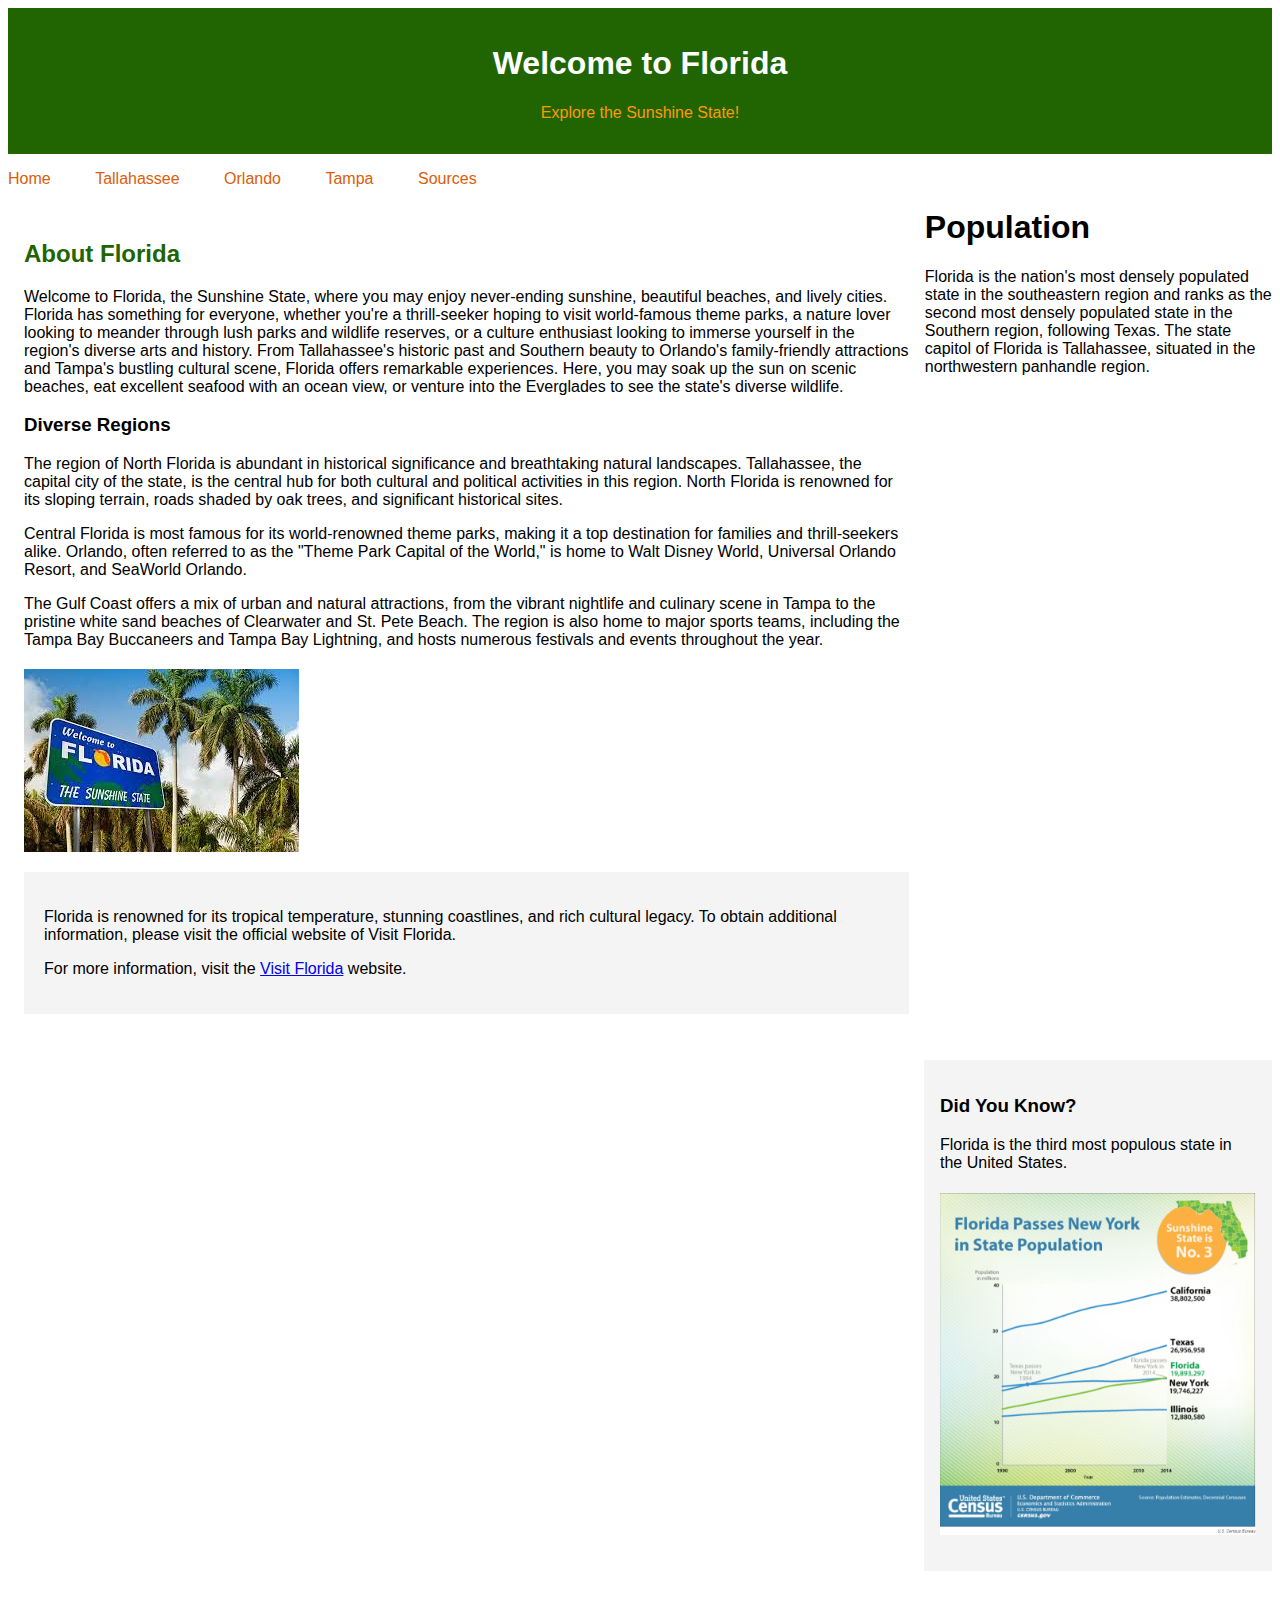
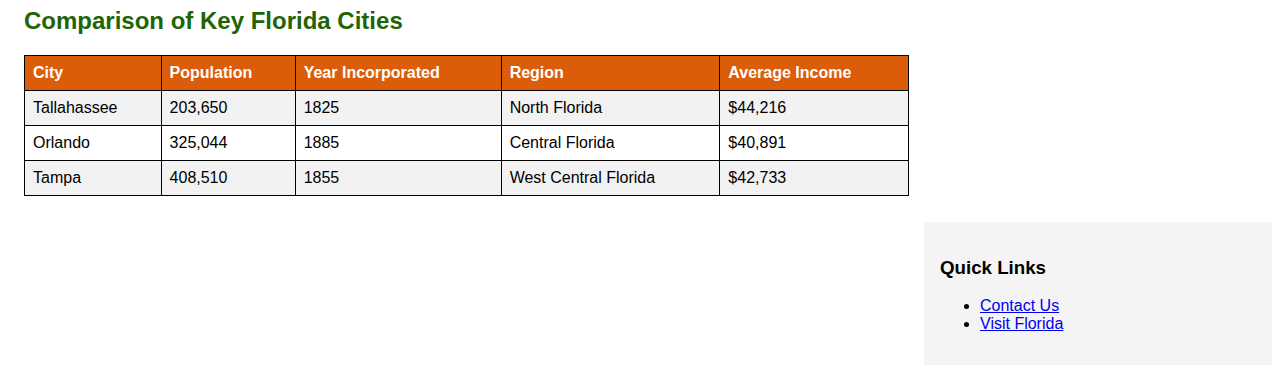
<file: index.html>
<!DOCTYPE html>
<html lang="en">
  <head>
    <meta charset="UTF-8" />
    <meta name="viewport" content="width=device-width, initial-scale=1.0" />
    <title>Welcome to Florida!</title>
    <link rel="stylesheet" href="./styles.css" />
  </head>
  <body>
    <header>
      <h1>Welcome to Florida</h1>
      <p id="special">Explore the Sunshine State!</p>
    </header>

    <nav>
      <ul>
        <li><a href="./index.html">Home</a></li>
        <li><a href="./tallahassee.html">Tallahassee</a></li>
        <li><a href="./orlando.html">Orlando</a></li>
        <li><a href="./tampa.html">Tampa</a></li>
        <li><a href="sources.html" class="myButton">Sources</a></li>
      </ul>
    </nav>

    <section class="float-left">
      <h2>About Florida</h2>
      <p>
        Welcome to Florida, the Sunshine State, where you may enjoy never-ending
        sunshine, beautiful beaches, and lively cities. Florida has something
        for everyone, whether you're a thrill-seeker hoping to visit
        world-famous theme parks, a nature lover looking to meander through lush
        parks and wildlife reserves, or a culture enthusiast looking to immerse
        yourself in the region's diverse arts and history. From Tallahassee's
        historic past and Southern beauty to Orlando's family-friendly
        attractions and Tampa's bustling cultural scene, Florida offers
        remarkable experiences. Here, you may soak up the sun on scenic beaches,
        eat excellent seafood with an ocean view, or venture into the Everglades
        to see the state's diverse wildlife.
      </p>

      <h3>Diverse Regions</h3>
      <p>
        The region of North Florida is abundant in historical significance and
        breathtaking natural landscapes. Tallahassee, the capital city of the
        state, is the central hub for both cultural and political activities in
        this region. North Florida is renowned for its sloping terrain, roads
        shaded by oak trees, and significant historical sites.
      </p>

      <p>
        Central Florida is most famous for its world-renowned theme parks,
        making it a top destination for families and thrill-seekers alike.
        Orlando, often referred to as the "Theme Park Capital of the World," is
        home to Walt Disney World, Universal Orlando Resort, and SeaWorld
        Orlando.
      </p>

      <p>
        The Gulf Coast offers a mix of urban and natural attractions, from the
        vibrant nightlife and culinary scene in Tampa to the pristine white sand
        beaches of Clearwater and St. Pete Beach. The region is also home to
        major sports teams, including the Tampa Bay Buccaneers and Tampa Bay
        Lightning, and hosts numerous festivals and events throughout the year.
      </p>

      <img src="./florida.jpg" alt="Map of Florida" />

      <div class="relative-position">
        <p>
          Florida is renowned for its tropical temperature, stunning coastlines,
          and rich cultural legacy. To obtain additional information, please
          visit the official website of Visit Florida.
        </p>
        <p>
          For more information, visit the
          <a href="https://www.visitflorida.com" target="_blank"
            >Visit Florida</a
          >
          website.
        </p>
      </div>
    </section>

    <article>
      <h1>Population</h1>
      <p>
        Florida is the nation's most densely populated state in the southeastern
        region and ranks as the second most densely populated state in the
        Southern region, following Texas. The state capitol of Florida is
        Tallahassee, situated in the northwestern panhandle region.
      </p>
    </article>

    <aside class="float-right">
      <h3>Did You Know?</h3>
      <p>Florida is the third most populous state in the United States.</p>
      <img src="graph.png" alt="Population Graph" style="width: 500px" />
    </aside>

    <section style="clear: both">
      <h2>Comparison of Key Florida Cities</h2>
      <table>
        <tr>
          <th>City</th>
          <th>Population</th>
          <th>Year Incorporated</th>
          <th>Region</th>
          <th>Average Income</th>
        </tr>
        <tr>
          <td>Tallahassee</td>
          <td>203,650</td>
          <td>1825</td>
          <td>North Florida</td>
          <td>$44,216</td>
        </tr>
        <tr>
          <td>Orlando</td>
          <td>325,044</td>
          <td>1885</td>
          <td>Central Florida</td>
          <td>$40,891</td>
        </tr>
        <tr>
          <td>Tampa</td>
          <td>408,510</td>
          <td>1855</td>
          <td>West Central Florida</td>
          <td>$42,733</td>
        </tr>
      </table>
    </section>

    <aside>
      <h3>Quick Links</h3>
      <ul>
        <li><a href="form.html">Contact Us</a></li>

        <li>
          <a href="https://www.visitflorida.com" target="_blank"
            >Visit Florida</a
          >
        </li>
      </ul>
    </aside>
  </body>
</html>
</file>
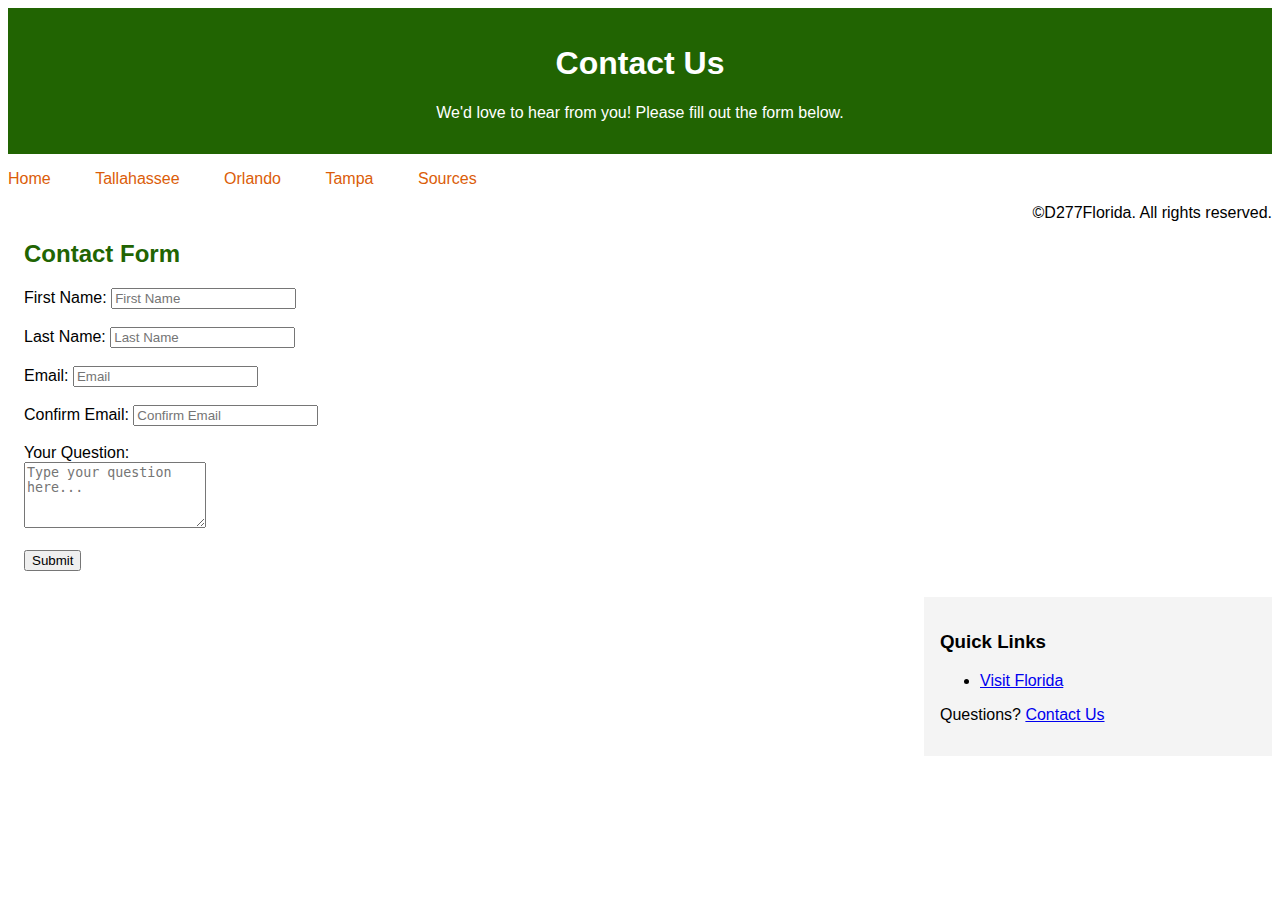
<file: form.html>
<!DOCTYPE html>
<html lang="en">
  <head>
    <meta charset="UTF-8" />
    <meta name="viewport" content="width=device-width, initial-scale=1.0" />
    <title>Contact Us</title>
    <link rel="stylesheet" href="styles.css" />
    <script src="validate.js"></script>
  </head>
  <body>

    <header>
      <h1>Contact Us</h1>
      <p>We'd love to hear from you! Please fill out the form below.</p>
    </header>


    <nav>
      <ul>
        <li><a href="index.html">Home</a></li>
        <li><a href="tallahassee.html">Tallahassee</a></li>
        <li><a href="orlando.html">Orlando</a></li>
        <li><a href="tampa.html">Tampa</a></li>
        <li><a href="sources.html" class="myButton">Sources</a></li>
      </ul>
    </nav>
    <section>
      <h2>Contact Form</h2>
      <form id="contactForm">
        <label for="fname">First Name:</label>
        <input
          type="text"
          id="fname"
          name="fname"
          placeholder="First Name"
          required
        /><br /><br />

        <label for="lname">Last Name:</label>
        <input
          type="text"
          id="lname"
          name="lname"
          placeholder="Last Name"
          required
        /><br /><br />

        <label for="email">Email:</label>
        <input
          type="email"
          id="email"
          name="email"
          placeholder="Email"
          required
        /><br /><br />

        <label for="confirmEmail">Confirm Email:</label>
        <input
          type="email"
          id="confirmEmail"
          name="confirmEmail"
          placeholder="Confirm Email"
          required
        /><br /><br />

        <label for="question">Your Question:</label><br />
        <textarea
          id="question"
          name="question"
          placeholder="Type your question here..."
          rows="4"
          required
        ></textarea
        ><br /><br />

        <button type="submit">Submit</button>
      </form>
    </section>

    <aside>
      <h3>Quick Links</h3>
      <ul>
        <li><a href="https://www.visitflorida.com" target="_blank"
          >Visit Florida</a ></a></li>
      </ul>
      <p>Questions? <a href="form.html">Contact Us</a></p>
    </aside>
    <footer>
      <p style="text-align: right;">&copy;D277Florida. All rights reserved.</p>
    </footer> 
  </body>
</html>
</file>
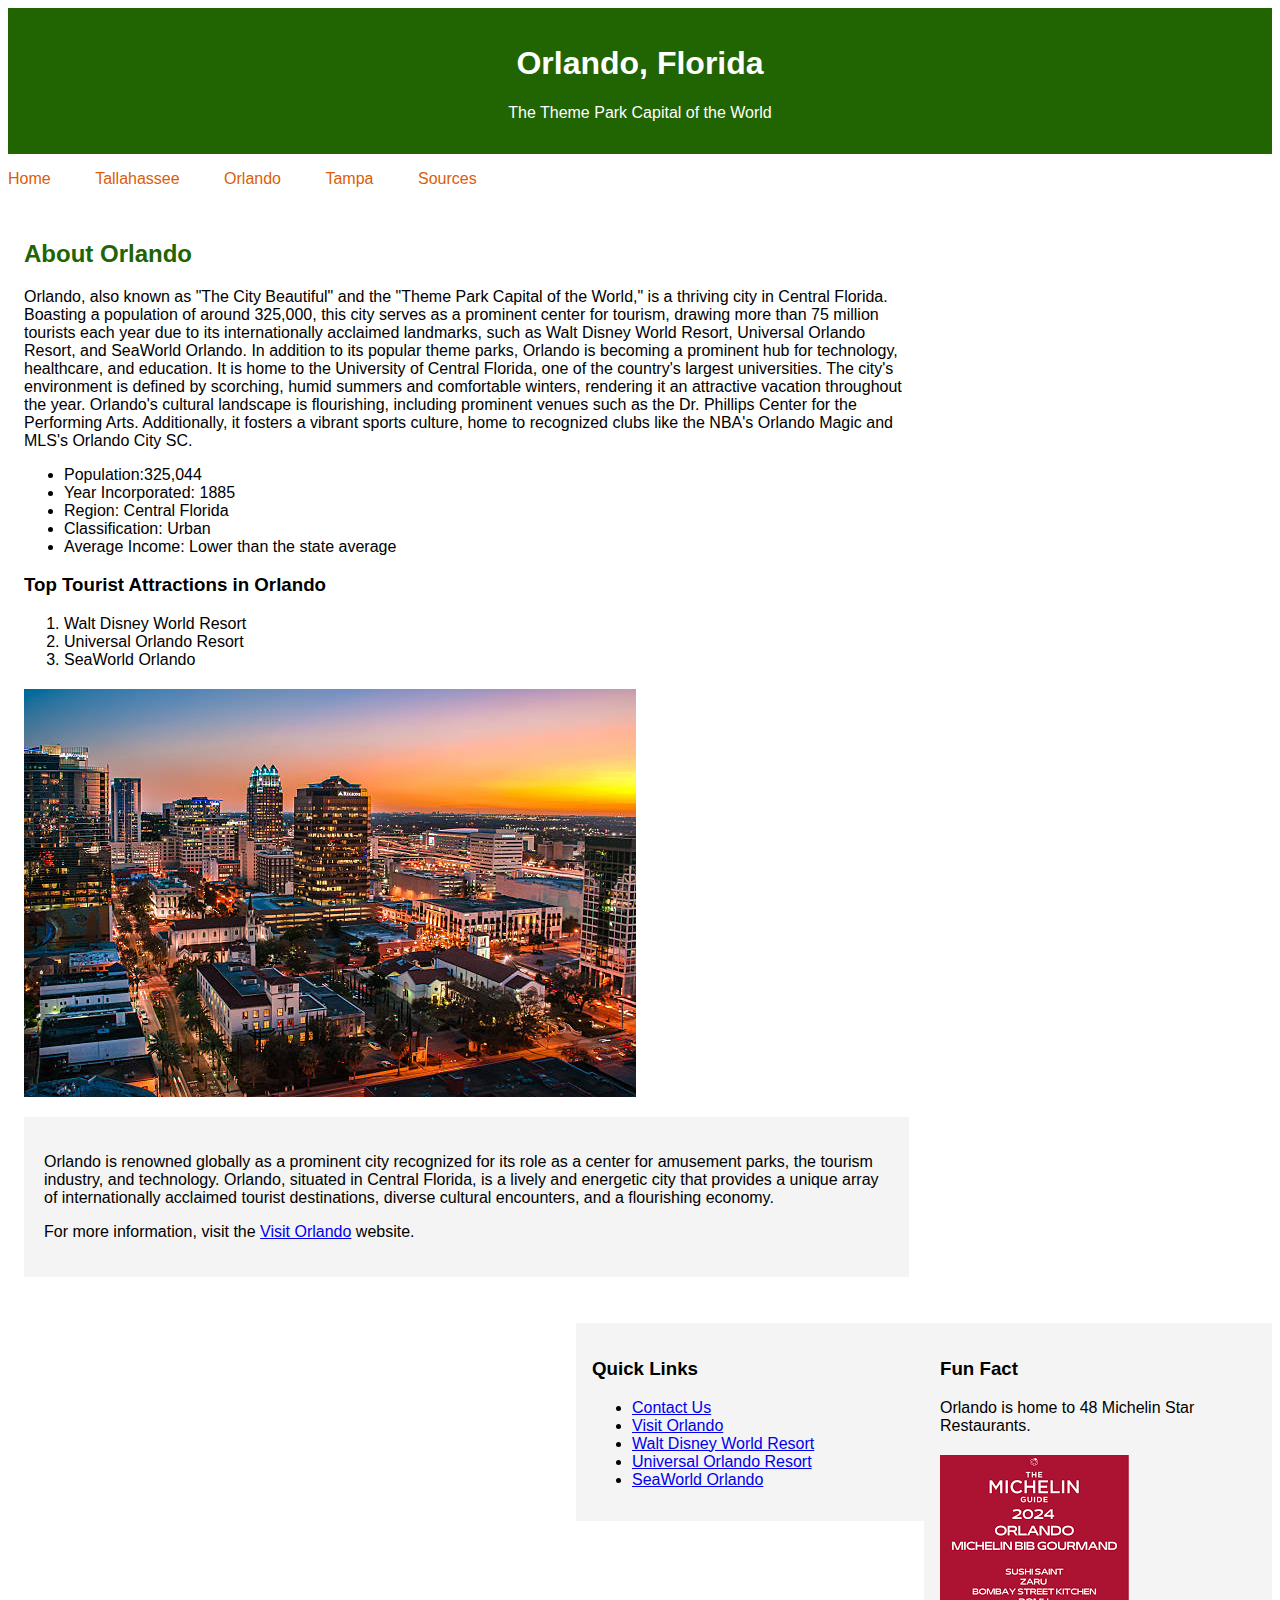
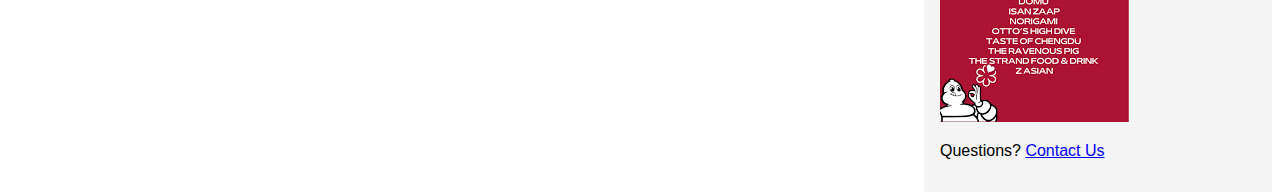
<file: orlando.html>
<!DOCTYPE html>
<html lang="en">
  <head>
    <meta charset="UTF-8" />
    <meta name="viewport" content="width=device-width, initial-scale=1.0" />
    <title>Orlando, Florida - The Theme Park Capital of the World</title>
    <link rel="stylesheet" href="styles.css" />
  </head>
  <body>
    <header>
      <h1>Orlando, Florida</h1>
      <p>The Theme Park Capital of the World</p>
    </header>
    <nav>
      <ul>
        <li><a href="./index.html">Home</a></li>
        <li><a href="./tallahassee.html">Tallahassee</a></li>
        <li><a href="./orlando.html">Orlando</a></li>
        <li><a href="./tampa.html">Tampa</a></li>
        <li><a href="sources.html" class="myButton">Sources</a></li>
      </ul>
    </nav>
    <section>
      <h2>About Orlando</h2>
      Orlando, also known as "The City Beautiful" and the "Theme Park Capital of the World," is a thriving city in Central Florida. Boasting a population of around 325,000, this city serves as a prominent center for tourism, drawing more than 75 million tourists each year due to its internationally acclaimed landmarks, such as Walt Disney World Resort, Universal Orlando Resort, and SeaWorld Orlando. In addition to its popular theme parks, Orlando is becoming a prominent hub for technology, healthcare, and education. It is home to the University of Central Florida, one of the country's largest universities. The city's environment is defined by scorching, humid summers and comfortable winters, rendering it an attractive vacation throughout the year. Orlando's cultural landscape is flourishing, including prominent venues such as the Dr. Phillips Center for the Performing Arts. Additionally, it fosters a vibrant sports culture, home to recognized clubs like the NBA's Orlando Magic and MLS's Orlando City SC.
      </div>
      </p>
    </div>
      <ul>
        <li>Population:325,044</li>
        <li>Year Incorporated: 1885</li>
        <li>Region: Central Florida</li>
        <li>Classification: Urban</li>
        <li>Average Income: Lower than the state average</li>
      </ul>
      <h3>Top Tourist Attractions in Orlando</h3>
      <ol>
        <li>Walt Disney World Resort</li>
        <li>Universal Orlando Resort</li>
        <li>SeaWorld Orlando</li>
      </ol>
      <img src="orlando.jpg" alt="Orlando Skyline" />
      <div class="relative-position">
        <p>
          Orlando is renowned globally as a prominent city recognized for its role
          as a center for amusement parks, the tourism industry, and technology.
          Orlando, situated in Central Florida, is a lively and energetic city
          that provides a unique array of internationally acclaimed tourist
          destinations, diverse cultural encounters, and a flourishing economy. 
          <p>
            For more information, visit the
            <a href="https://www.visitorlando.com" target="_blank">Visit Orlando</a>
            website.
          </p>
    </section>
    <aside>
      <h3>Fun Fact</h3>
      <p>Orlando is home to 48 Michelin Star Restaurants.</p>
      <img src="michelin guide.png" alt="Michelin Food Guide" />
    <footer><p> Questions? <a href="form.html">Contact Us</a></p></footer>
  </aside>
</footer>
<aside>
  <h3>Quick Links</h3>
  <ul>
      <li><a href="form.html">Contact Us</a></li>
      <li><a href="https://www.visitorlando.com/" target="_blank">Visit Orlando</a></li>
      <li><a href="https://disneyworld.disney.go.com/" target="_blank">Walt Disney World Resort</a></li>
      <li><a href="https://www.universalorlando.com/" target="_blank">Universal Orlando Resort</a></li>
      <li><a href="https://seaworld.com/orlando/" target="_blank">SeaWorld Orlando</a></li>
  </ul>
</aside>
</body>
</html>
</file>
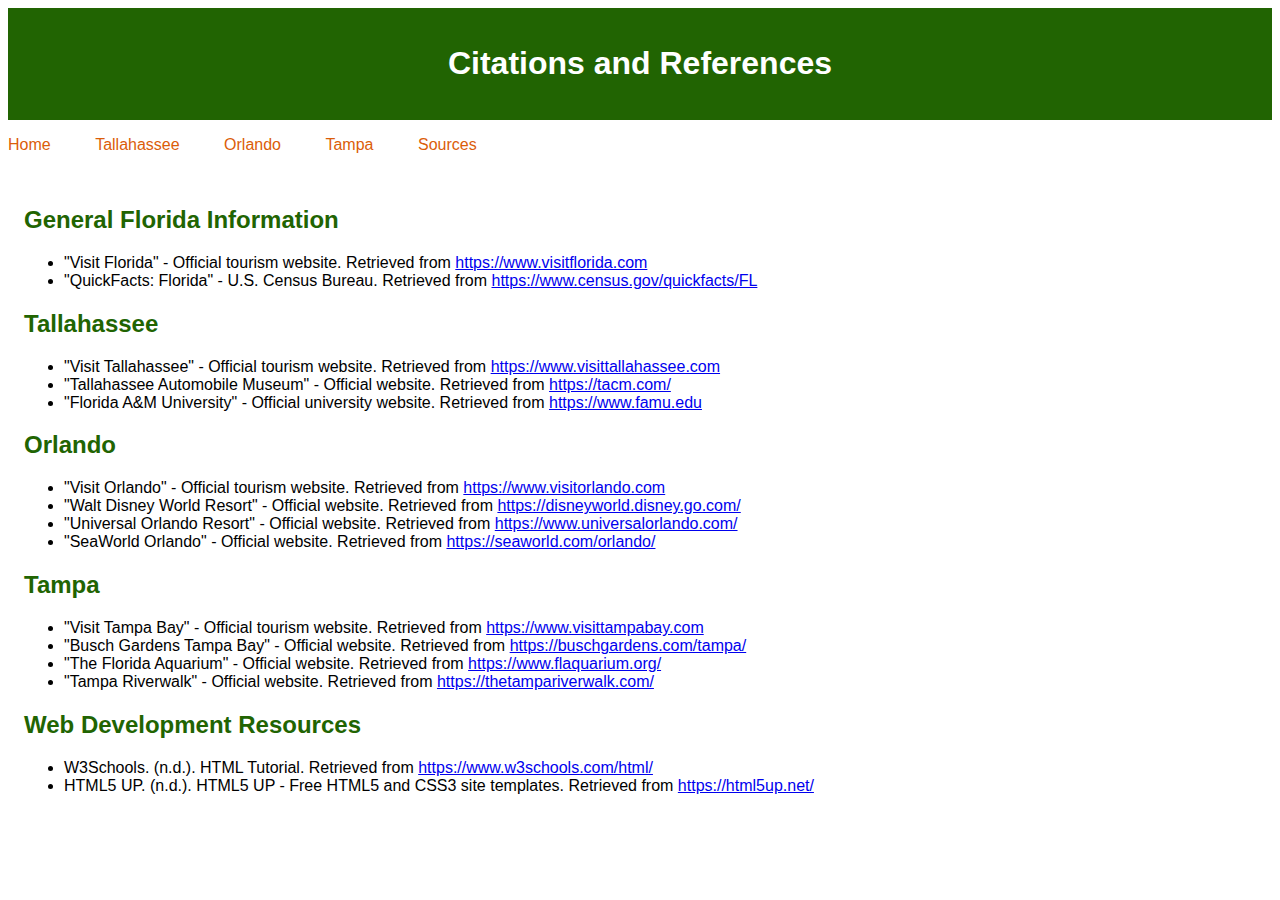
<file: sources.html>
<!DOCTYPE html>
<html lang="en">
<head>
    <meta charset="UTF-8">
    <meta name="viewport" content="width=device-width, initial-scale=1.0">
    <title>Sources</title>
    <link rel="stylesheet" href="styles.css">
</head>
<body>
    <header>
        <h1>Citations and References</h1>
    </header>

    <nav>
        <ul>
            <li><a href="index.html">Home</a></li>
            <li><a href="tallahassee.html">Tallahassee</a></li>
            <li><a href="orlando.html">Orlando</a></li>
            <li><a href="tampa.html">Tampa</a></li>
            <li><a href="sources.html">Sources</a></li>
        </ul>
    </nav>

    <section>
        <h2>General Florida Information</h2>
        <ul>
            <li>
                "Visit Florida" - Official tourism website. Retrieved from 
                <a href="https://www.visitflorida.com" target="_blank">https://www.visitflorida.com</a>
            </li>
            <li>
                "QuickFacts: Florida" - U.S. Census Bureau. Retrieved from 
                <a href="https://www.census.gov/quickfacts/FL" target="_blank">https://www.census.gov/quickfacts/FL</a>
            </li>
        </ul>

        <h2>Tallahassee</h2>
        <ul>
            <li>
                "Visit Tallahassee" - Official tourism website. Retrieved from 
                <a href="https://www.visittallahassee.com" target="_blank">https://www.visittallahassee.com</a>
            </li>
            <li>
                "Tallahassee Automobile Museum" - Official website. Retrieved from 
                <a href="https://tacm.com/" target="_blank">https://tacm.com/</a>
            </li>
            <li>
                "Florida A&M University" - Official university website. Retrieved from 
                <a href="https://www.famu.edu" target="_blank">https://www.famu.edu</a>
            </li>
        </ul>

        <h2>Orlando</h2>
        <ul>
            <li>
                "Visit Orlando" - Official tourism website. Retrieved from 
                <a href="https://www.visitorlando.com" target="_blank">https://www.visitorlando.com</a>
            </li>
            <li>
                "Walt Disney World Resort" - Official website. Retrieved from 
                <a href="https://disneyworld.disney.go.com/" target="_blank">https://disneyworld.disney.go.com/</a>
            </li>
            <li>
                "Universal Orlando Resort" - Official website. Retrieved from 
                <a href="https://www.universalorlando.com/" target="_blank">https://www.universalorlando.com/</a>
            </li>
            <li>
                "SeaWorld Orlando" - Official website. Retrieved from 
                <a href="https://seaworld.com/orlando/" target="_blank">https://seaworld.com/orlando/</a>
            </li>
        </ul>

        <h2>Tampa</h2>
        <ul>
            <li>
                "Visit Tampa Bay" - Official tourism website. Retrieved from 
                <a href="https://www.visittampabay.com" target="_blank">https://www.visittampabay.com</a>
            </li>
            <li>
                "Busch Gardens Tampa Bay" - Official website. Retrieved from 
                <a href="https://buschgardens.com/tampa/" target="_blank">https://buschgardens.com/tampa/</a>
            </li>
            <li>
                "The Florida Aquarium" - Official website. Retrieved from 
                <a href="https://www.flaquarium.org/" target="_blank">https://www.flaquarium.org/</a>
            </li>
            <li>
                "Tampa Riverwalk" - Official website. Retrieved from 
                <a href="https://thetampariverwalk.com/" target="_blank">https://thetampariverwalk.com/</a>
            </li>
        </ul>

        <h2>Web Development Resources</h2>
        <ul>
            <li>
                W3Schools. (n.d.). HTML Tutorial. Retrieved from 
                <a href="https://www.w3schools.com/html/" target="_blank">https://www.w3schools.com/html/</a>
            </li>
            <li>
                HTML5 UP. (n.d.). HTML5 UP - Free HTML5 and CSS3 site templates. Retrieved from 
                <a href="https://html5up.net/" target="_blank">https://html5up.net/</a>
            </li>
        </ul>
    </section>
</body>
</html>
</file>
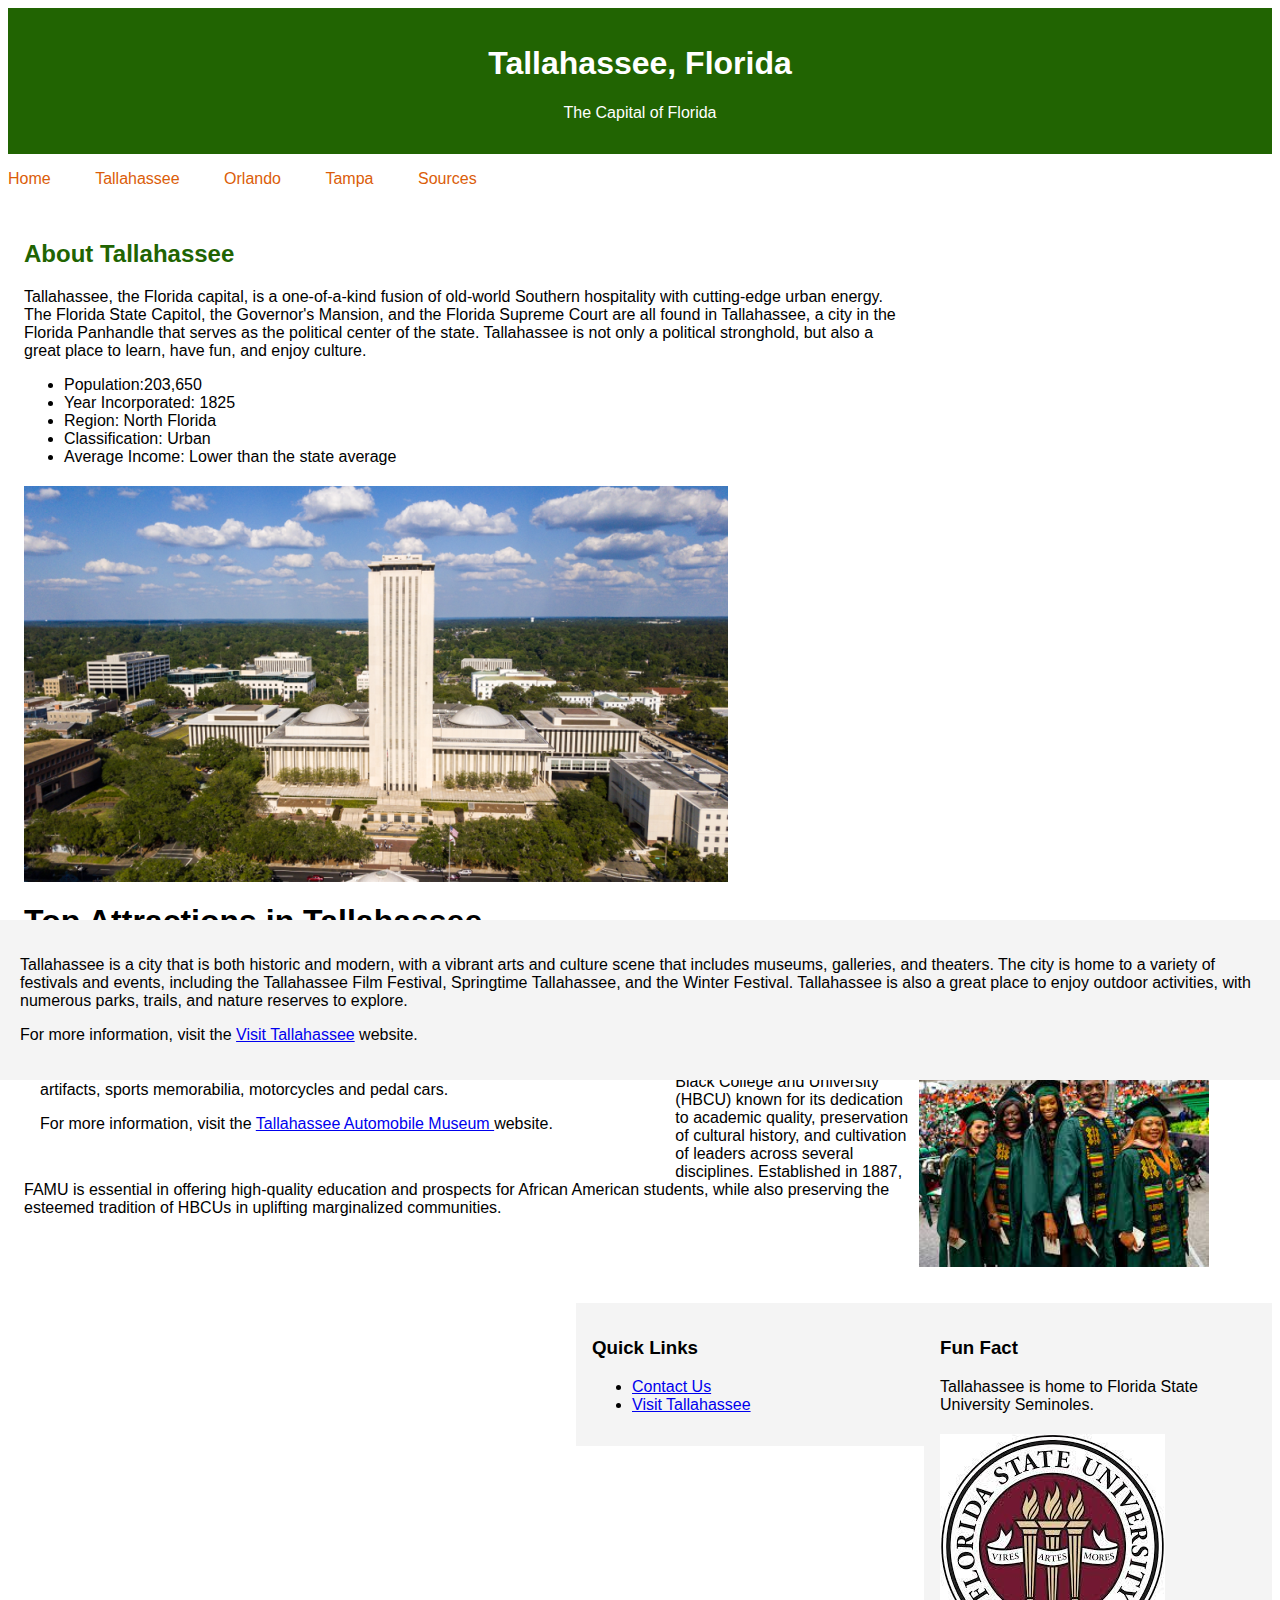
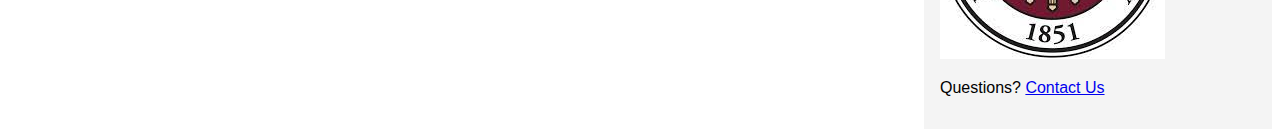
<file: tallahassee.html>
<!DOCTYPE html>
<html lang="en">
  <head>
    <meta charset="UTF-8" />
    <meta name="viewport" content="width=device-width, initial-scale=1.0" />
    <title>Tallahassee, Florida - The Capital of the Sunshine State</title>
    <link rel="stylesheet" href="styles.css" />
  </head>
  <body>
    <header>
      <h1>Tallahassee, Florida</h1>

      <p>The Capital of Florida</p>
    </header>
    <nav>
      <ul>
        <li><a href="./index.html">Home</a></li>
        <li><a href="./tallahassee.html">Tallahassee</a></li>
        <li><a href="./orlando.html">Orlando</a></li>
        <li><a href="./tampa.html">Tampa</a></li>
        <li><a href="sources.html" class="myButton">Sources</a></li>
      </ul>
    </nav>
    <section>
      <h2>About Tallahassee</h2>
      <p>
        Tallahassee, the Florida capital, is a one-of-a-kind fusion of old-world
        Southern hospitality with cutting-edge urban energy. The Florida State
        Capitol, the Governor's Mansion, and the Florida Supreme Court are all
        found in Tallahassee, a city in the Florida Panhandle that serves as the
        political center of the state. Tallahassee is not only a political
        stronghold, but also a great place to learn, have fun, and enjoy
        culture.
      </p>
      <ul>
        <li>Population:203,650</li>
        <li>Year Incorporated: 1825</li>
        <li>Region: North Florida</li>
        <li>Classification: Urban</li>
        <li>Average Income: Lower than the state average</li>
      </ul>

      <img src="tallahassee.png" alt="Tallahassee Capitol Building" />
      <h1>Top Attractions in Tallahassee</h1>
      <section>
        <h2>Museums</h2>
          <p>Features more than 170 rare vehicles autos including a 1931 Duesenberg, the Tucker and three Batmobiles. Other collections include antique boat motors, Native American artifacts, sports memorabilia, motorcycles and pedal cars.</p> For more information, visit the <a href="https://tacm.com/" target="_blank">Tallahassee Automobile Museum </a> website.
        </p>
    </section>  
      <h2> Florida A&M University</h2> 
      <p>
        Florida A&M University (FAMU) is a highly esteemed Historically Black College and University (HBCU) known for its dedication to academic quality, preservation of cultural history, and cultivation of leaders across several disciplines. Established in 1887, FAMU is essential in offering high-quality education and prospects for African American students, while also preserving the esteemed tradition of HBCUs in uplifting marginalized communities.
        <img src="famu.jpg" alt="Florida A&M University" style="float: right; width: 290px; margin-left: -40px;margin-bottom: 10px; margin-right: -300px; margin-top: -150px;">
        <div style="position: absolute; bottom: -200px; left: 0px;">
        <div class="relative-position">          
          <p>
            Tallahassee is a city that is both historic and modern, with a
            vibrant arts and culture scene that includes museums, galleries, and
            theaters. The city is home to a variety of festivals and events,
            including the Tallahassee Film Festival, Springtime Tallahassee, and
            the Winter Festival. Tallahassee is also a great place to enjoy
            outdoor activities, with numerous parks, trails, and nature reserves
            to explore.
          </p>
          <p>
            For more information, visit the
            <a href="https://www.visittallahassee.com" target="_blank">Visit Tallahassee</a>
            website.
          </p>
        </div>
    </section>
    <aside>
      <h3>Fun Fact</h3>
      <p>Tallahassee is home to Florida State University Seminoles.</p>
      <img src="fsu.jpg" alt="Florida State University" />
      <footer><p>Questions? <a href="form.html">Contact Us</a></p>
    </aside>
  </footer>
</aside>
<aside>
    <h3>Quick Links</h3>
    <ul>
        <li><a href="form.html">Contact Us</a></li>
        <li><a href="https://www.visittallahassee.com" target="_blank">Visit Tallahassee</a></li>
    </ul>
</aside>
</body>
</html>
</file>
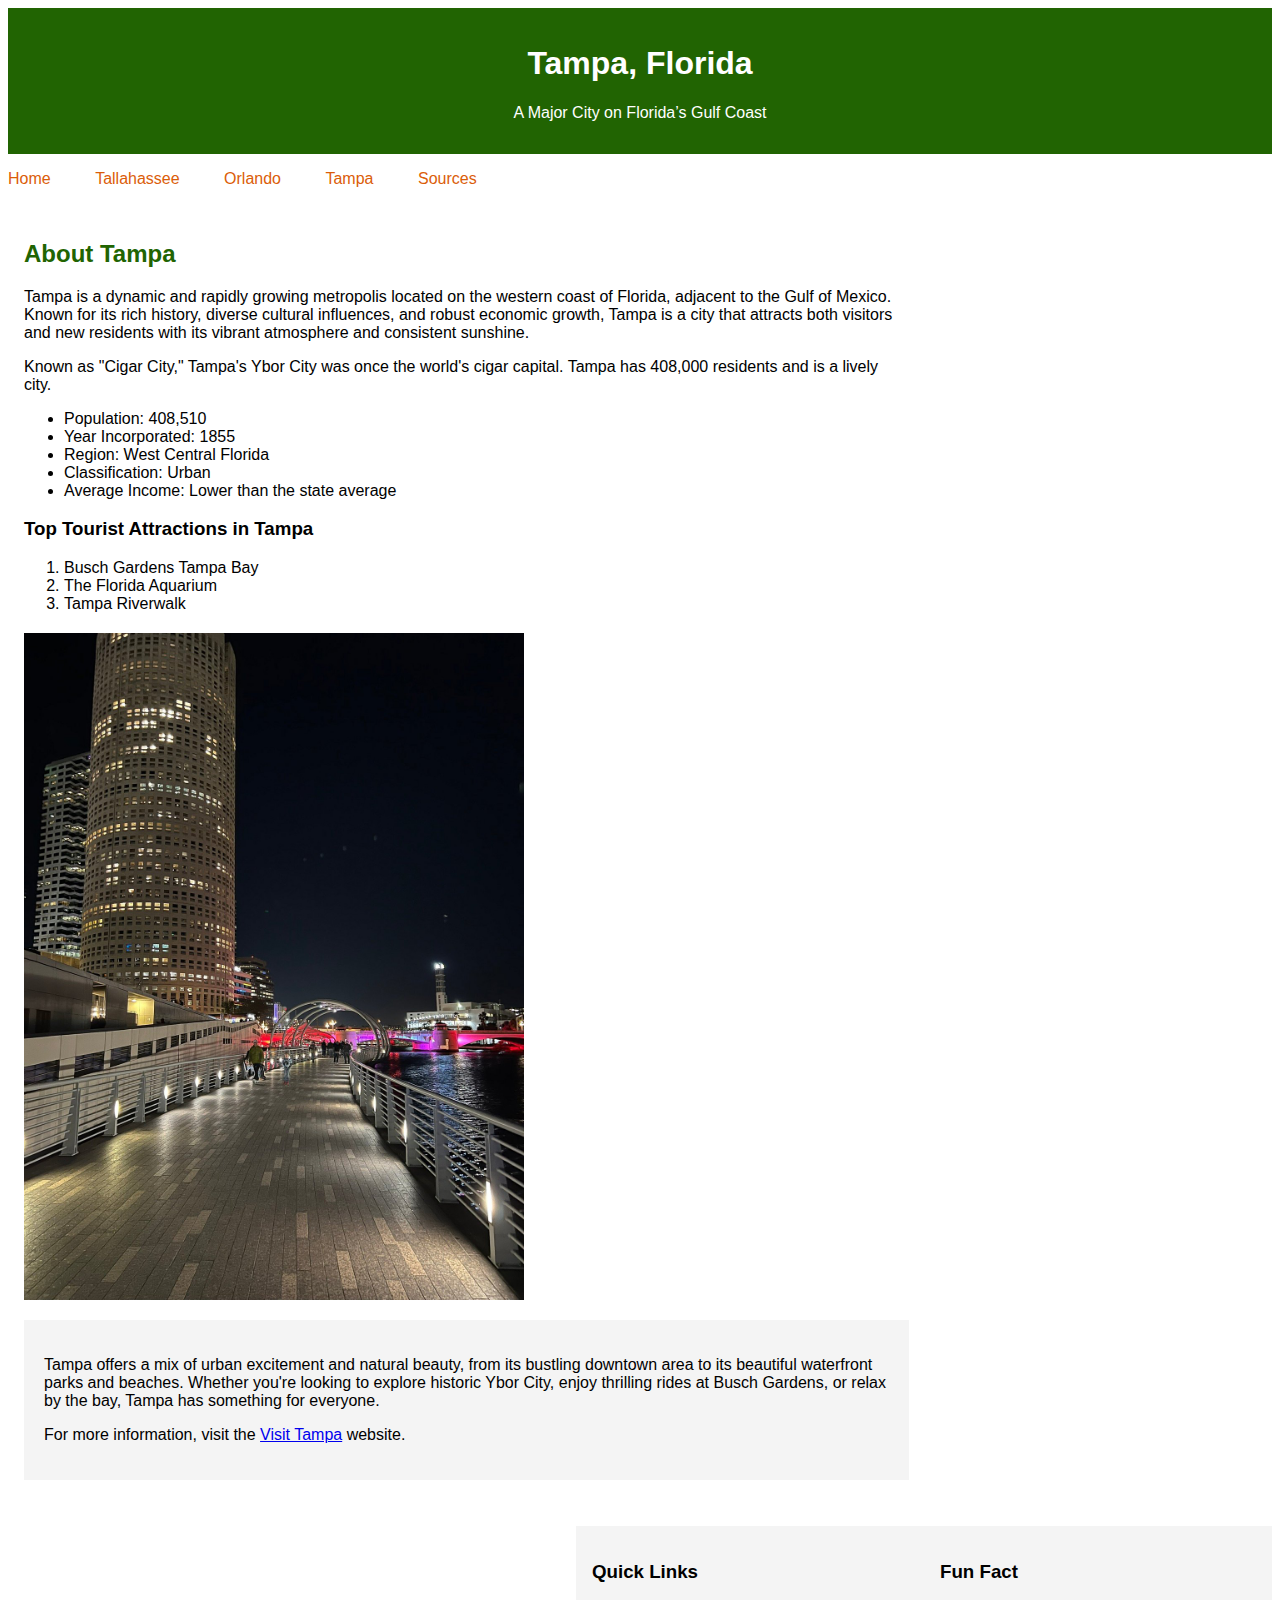
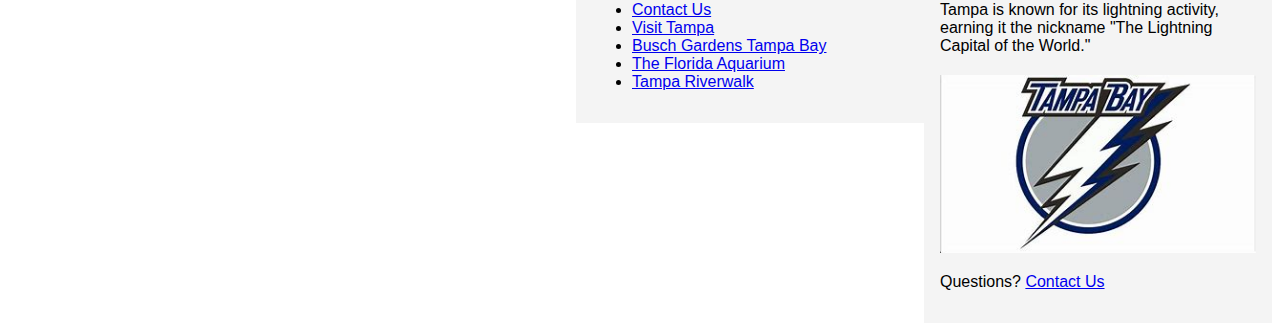
<file: tampa.html>
<!DOCTYPE html>
<html lang="en">
<head>
    <meta charset="UTF-8">
    <meta name="viewport" content="width=device-width, initial-scale=1.0">
    <title>Tampa, Florida - A Vibrant City on the Gulf Coast</title>
    <link rel="stylesheet" href="styles.css">
</head>
<body>
    <header>
        <h1>Tampa, Florida</h1>
        <p>A Major City on Florida’s Gulf Coast</p>
    </header>
    
    <nav>
        <ul>
            <li><a href="./index.html">Home</a></li>
            <li><a href="./tallahassee.html">Tallahassee</a></li>
            <li><a href="./orlando.html">Orlando</a></li>
            <li><a href="./tampa.html">Tampa</a></li>
            <li><a href="sources.html" class="myButton">Sources</a></li>
        </ul>
    </nav>
    
    <section>
        <h2>About Tampa</h2>
        <p>
            Tampa is a dynamic and rapidly growing metropolis located on the western coast of Florida, adjacent to the Gulf of Mexico. Known for its rich history, diverse cultural influences, and robust economic growth, Tampa is a city that attracts both visitors and new residents with its vibrant atmosphere and consistent sunshine.
        </p>
        <p>Known as "Cigar City," Tampa's Ybor City was once the world's cigar capital. Tampa has 408,000 residents and is a lively city. 






        </p>
        <ul>
            <li>Population: 408,510</li>
            <li>Year Incorporated: 1855</li>
            <li>Region: West Central Florida</li>
            <li>Classification: Urban</li>
            <li>Average Income: Lower than the state average</li>
        </ul>
        
        <h3>Top Tourist Attractions in Tampa</h3>
        <ol>
            <li>Busch Gardens Tampa Bay</li>
            <li>The Florida Aquarium</li>
            <li>Tampa Riverwalk</li>
        </ol>
        <img src="tampa skyline.jpg" alt="Tampa Skyline" style="width: 500px;">
        
        <div class="relative-position">
            <p>
                Tampa offers a mix of urban excitement and natural beauty, from its bustling downtown area to its beautiful waterfront parks and beaches. Whether you're looking to explore historic Ybor City, enjoy thrilling rides at Busch Gardens, or relax by the bay, Tampa has something for everyone.
            </p>
            <p>
                For more information, visit the
                <a href="https://www.visittampabay.com" target="_blank">Visit Tampa</a> website.
            </p>
        </div>
    </section>
    
    <aside>
        <h3>Fun Fact</h3>
        <p>Tampa is known for its lightning activity, earning it the nickname "The Lightning Capital of the World."</p>
        <img src="lightning.jpg" alt="Lightning in Tampa">
        <footer><p>Questions? <a href="form.html">Contact Us</a></p></footer>
    </aside>
    
    <aside>
        <h3>Quick Links</h3>
        <ul>
            <li><a href="form.html">Contact Us</a></li>
            <li><a href="https://www.visittampabay.com" target="_blank">Visit Tampa</a></li>
            <li><a href="https://buschgardens.com/tampa/" target="_blank">Busch Gardens Tampa Bay</a></li>
            <li><a href="https://www.flaquarium.org/" target="_blank">The Florida Aquarium</a></li>
            <li><a href="https://thetampariverwalk.com/" target="_blank">Tampa Riverwalk</a></li>
        </ul>
    </aside>
</body>
</html>
</file>
<file: styles.css>
body {
  font-family: Arial, sans-serif;
}

header {
  background-color: #216402;
  color: white;
  padding: 1em;
  text-align: center;
}

nav ul {
  list-style-type: none;
  padding: 0;
}

nav ul li {
  display: inline;
  margin-right: 40px;
}

nav ul li a {
  color: #db5d09;
  text-decoration: none;
}

nav ul li a:hover {
  text-decoration: underline;
  color: #216402;
}

section {
  float: left;
  width: 70%;
  padding: 1em;
}

aside {
  float: right;
  width: 25%;
  padding: 1em;
  background-color: #f4f4f4;
  margin-top: 10px;
}

img {
  max-width: 100%;
  height: auto;
}

#special {
  color: rgb(255, 153, 0);
}

table {
  width: 100%;
  border-collapse: collapse;
  margin-top: 20px;
}

table,
th,
td {
  border: 1px solid black;
}

th,
td {
  padding: 8px;
  text-align: left;
}

th {
  background-color: #db5d09;
  color: white;
}

tr:nth-child(even) {
  background-color: #f2f2f2;
}

.float-left {
  float: left;
}

.float-right {
  float: right;
}

.relative-position {
  position: relative;
  padding: 20px;
  background-color: #f4f4f4;
  margin-bottom: 20px;
}

img {
  display: block;
  margin: 20px 0;
  max-width: 100%;
  height: auto;
}
.absolute-position {
  position: absolute;
  top: 10px;
  right: 10px;
  width: 150px;
  height: auto;
  border: 3px solid #216402;
}

a:hover {
  color: #ff8d0b;
}
h2 {
  color: #216402;
}
</file>
